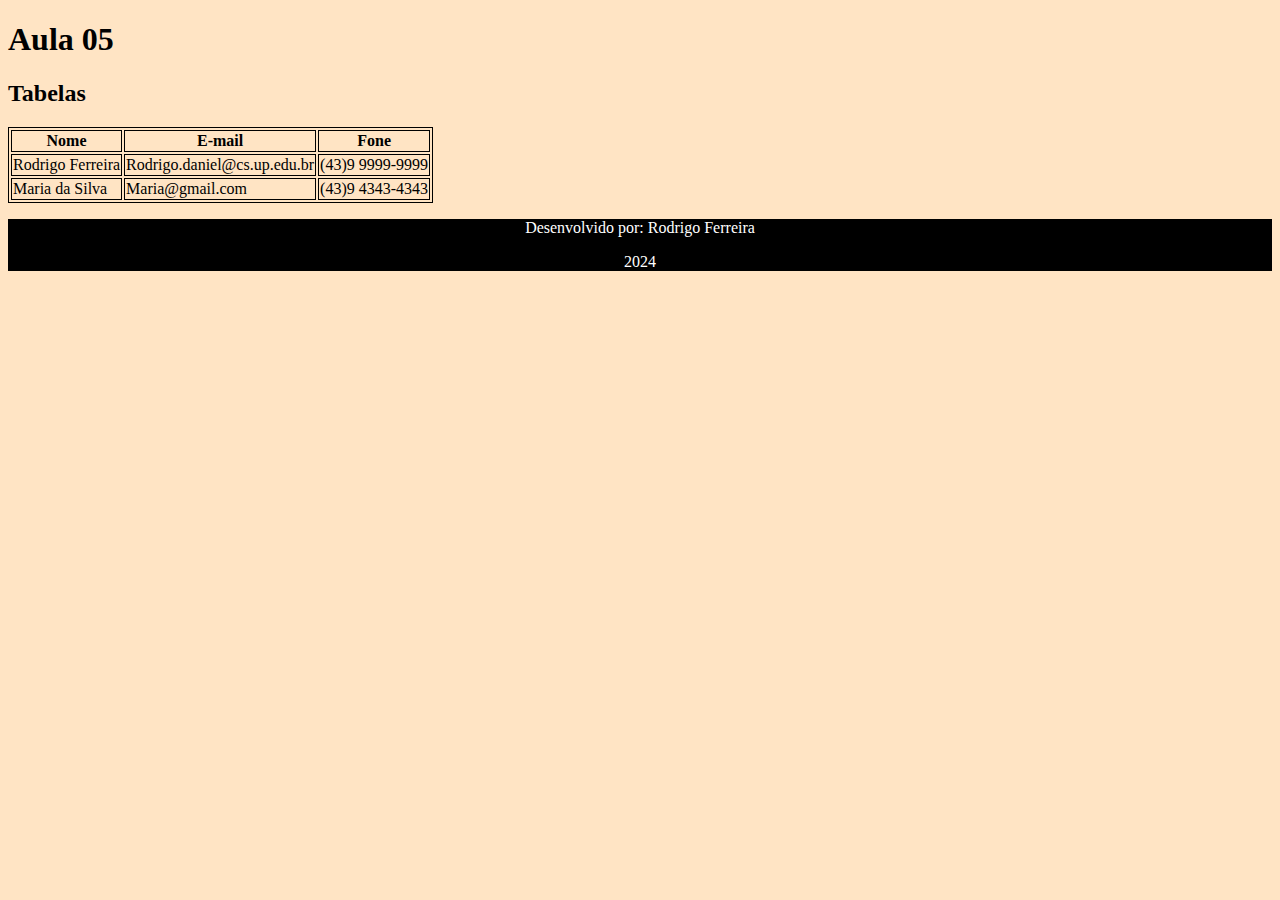
<file: Desenvolvimento Web 2 Semestre/Aula-Desenvolvimento-Web/Aula02-09/index.html>
<!DOCTYPE html>
<html lang="pt-BR">
<head>
    <meta charset="UTF-8">
    <meta name="viewport" content="width=device-width, initial-scale=1.0">
    <title>Aula 05</title>
    <link rel="stylesheet" href="./Estilos/style.css">
</head>
<body>
    <div>
        <header>
            <h1>Aula 05</h1>
        </header>
    </div>
     <div> <!-- Tabbelas -->
        <h2>Tabelas</h2>
        <table>
            <thead>
                <th>Nome</th>
                <th>E-mail</th>
                <th>Fone</th>
            </thead>
            <tbody>
                <tr>
                    <!-- <td rowspan="2">Rodrigo Ferreira</td>
                    <td colspan="2">Rodrigo Ferreira</td> -->
                    <td>Rodrigo Ferreira</td>
                    <td>Rodrigo.daniel@cs.up.edu.br</td>
                    <td>(43)9 9999-9999</td>
                </tr>
                <tr>
                    <td>Maria da Silva</td>
                    <td>Maria@gmail.com</td>
                    <td>(43)9 4343-4343</td>
                </tr>
            </tbody>
        </table>
    </div>
    <div>
         <footer><!-- rodapé -->
            <p>Desenvolvido por: Rodrigo Ferreira</p>
            <p>2024</p>
        </footer>
    </div>
</body>
</html>
</file>
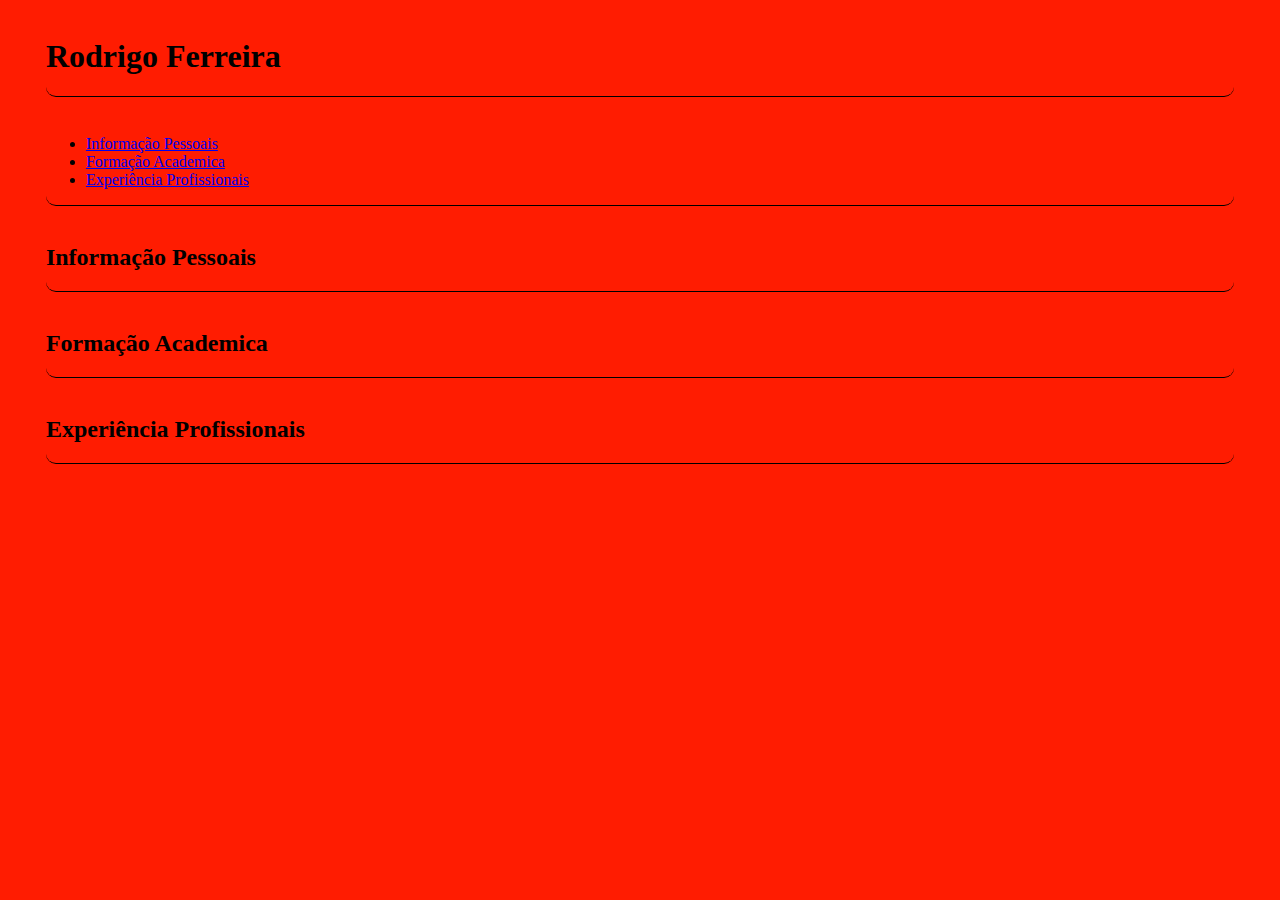
<file: Desenvolvimento Web 2 Semestre/Aula-Desenvolvimento-Web/AulaGit/docs/index.html>
<!DOCTYPE html>
<html lang="pt-BR">
<head>
    <meta charset="UTF-8">
    <meta name="viewport" content="width=device-width, initial-scale=1.0">
    <title>Aula</title>
    <link rel="stylesheet" href="style.css">
</head>
<body>
    <div>
        <!--<img src="" alt=""> -->
        <h1>Rodrigo Ferreira</h1>
    </div>
    <div id="menu">
        <nav>
            <ul>
                <li>
                    <a href="#infoPessoais">Informação Pessoais</a>
                </li>
                <li>
                    <a href="#habilidades">Formação Academica</a>
                </li>
                <li>
                    <a href="#experiencia">Experiência Profissionais</a>
                </li>
            </ul>
        </nav>
    </div>
    <div>
        <section id="infoPessoais">
            <h2>Informação Pessoais</h2>
        </section>
    </div>
    <div>
        <section id="habilidades">
            <h2>Formação Academica</h2>
        </section>
    </div>
    <div>
        <section id="experiencia">
            <h2>Experiência Profissionais</h2>
        </section>
    </div>
</body>
</html>
</file>
<file: Desenvolvimento Web 2 Semestre/Aula-Desenvolvimento-Web/Aula02-09/Estilos/style.css>
body{
    background-color: bisque;
}
table , td,th{
    border: 1px solid black;
}


footer{
    text-align: center;
    color: white;
    background-color: black;
}
td:hover{
    background-color: aqua;
}
</file>
<file: Desenvolvimento Web 2 Semestre/Aula-Desenvolvimento-Web/AulaGit/docs/style.css>
body{
    background-color: #FF1C01;
}
div{
    border-bottom: 1px solid;
    border-radius: 10px;
    margin: 3%;
}
</file>
